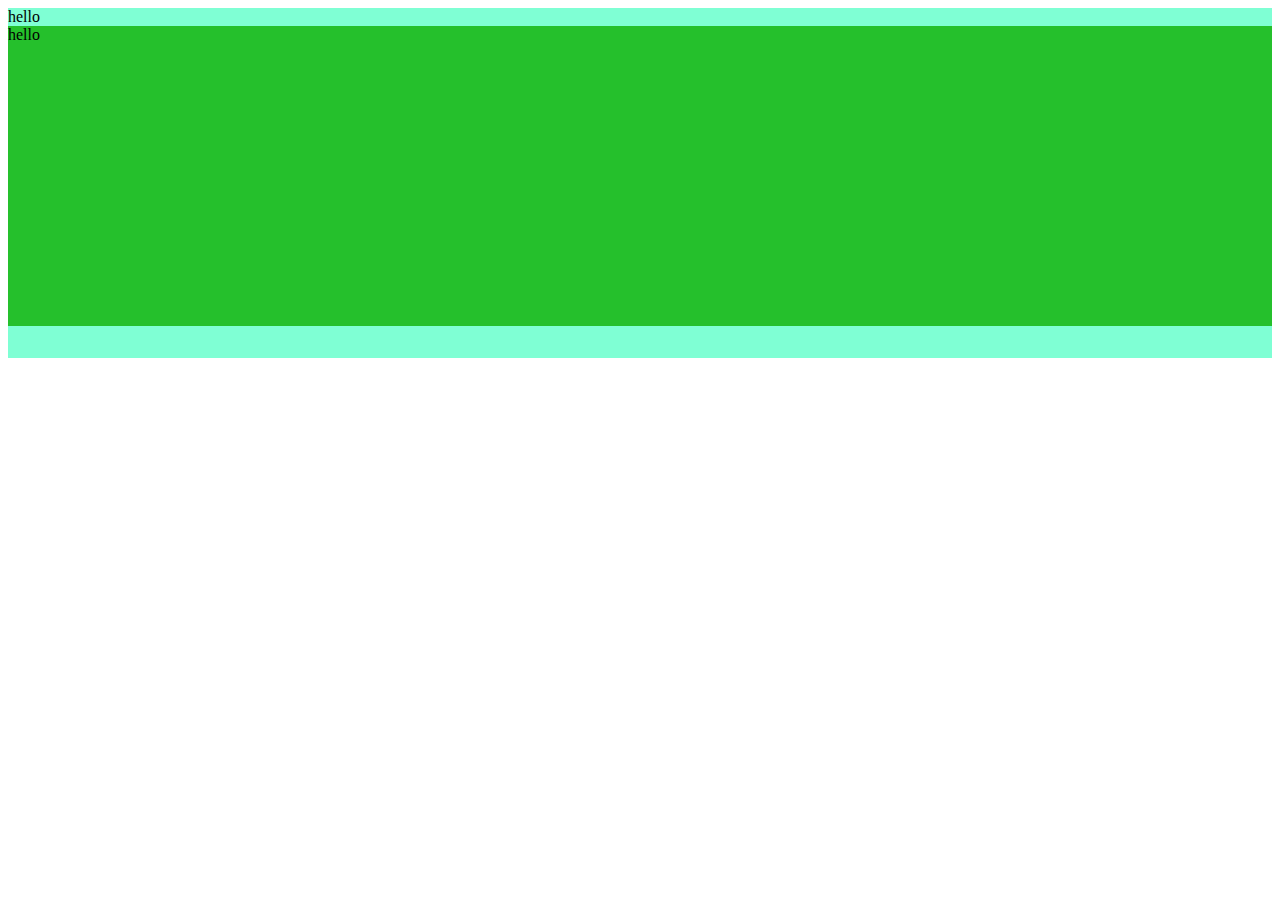
<file: menu.html>
<!DOCTYPE html>
<html lang="en">
<head>
    <meta charset="UTF-8">
    <meta name="viewport" content="width=device-width, initial-scale=1.0">
    <title>Document</title>
</head>
<body>
    


<div class="container-fluid">

<div class="row">

<div class="col-4" style="background-color: aquamarine; height: 300px; width: 100%; padding-bottom: 50px;" >


hello


</col-4>
<div class="col-4" style="background-color: rgb(37, 192, 44); height: 300px; width:100%;" >


hello


</col-4>








</row>









</container>














    
</body>
</html>
</file>
